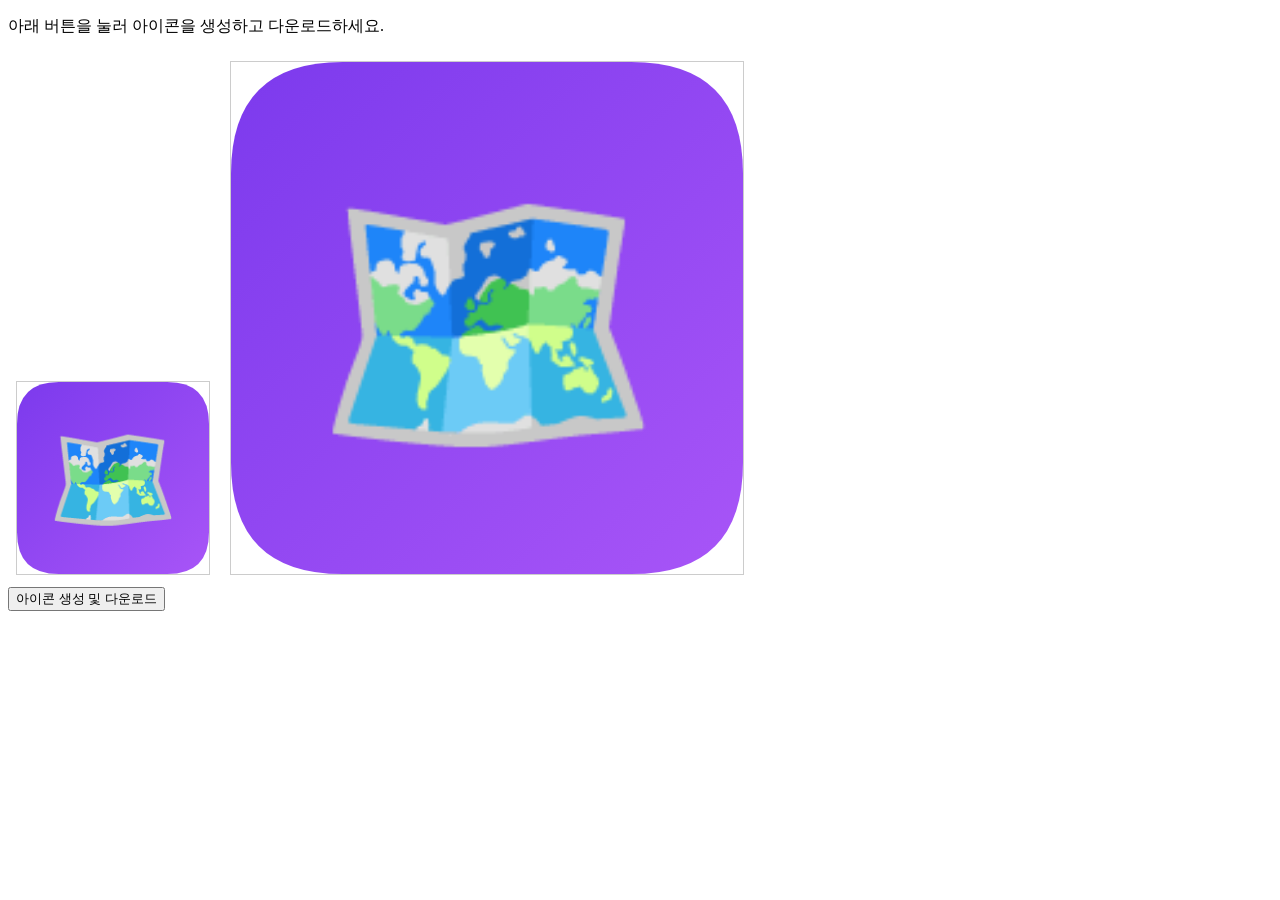
<file: icons/generate-icons.html>
<!DOCTYPE html>
<html>
<head><title>Icon Generator</title></head>
<body>
<p>아래 버튼을 눌러 아이콘을 생성하고 다운로드하세요.</p>
<canvas id="c192" width="192" height="192" style="border:1px solid #ccc; margin:8px;"></canvas>
<canvas id="c512" width="512" height="512" style="border:1px solid #ccc; margin:8px;"></canvas>
<br>
<button onclick="gen()">아이콘 생성 및 다운로드</button>
<script>
function drawIcon(canvas) {
  const ctx = canvas.getContext('2d');
  const s = canvas.width;
  const r = s * 0.218;
  ctx.beginPath();
  ctx.moveTo(r, 0);
  ctx.lineTo(s - r, 0);
  ctx.quadraticCurveTo(s, 0, s, r);
  ctx.lineTo(s, s - r);
  ctx.quadraticCurveTo(s, s, s - r, s);
  ctx.lineTo(r, s);
  ctx.quadraticCurveTo(0, s, 0, s - r);
  ctx.lineTo(0, r);
  ctx.quadraticCurveTo(0, 0, r, 0);
  ctx.closePath();
  const grad = ctx.createLinearGradient(0, 0, s, s);
  grad.addColorStop(0, '#7c3aed');
  grad.addColorStop(1, '#a855f7');
  ctx.fillStyle = grad;
  ctx.fill();
  ctx.font = `${s * 0.55}px Apple Color Emoji, Segoe UI Emoji, Noto Color Emoji`;
  ctx.textAlign = 'center';
  ctx.textBaseline = 'middle';
  ctx.fillText('🗺️', s / 2, s / 2 + s * 0.04);
}
function download(canvas, name) {
  const a = document.createElement('a');
  a.download = name;
  a.href = canvas.toDataURL('image/png');
  a.click();
}
function gen() {
  drawIcon(document.getElementById('c192'));
  drawIcon(document.getElementById('c512'));
  setTimeout(() => {
    download(document.getElementById('c192'), 'icon-192.png');
    setTimeout(() => download(document.getElementById('c512'), 'icon-512.png'), 500);
  }, 100);
}
gen();
</script>
</body>
</html>
</file>
